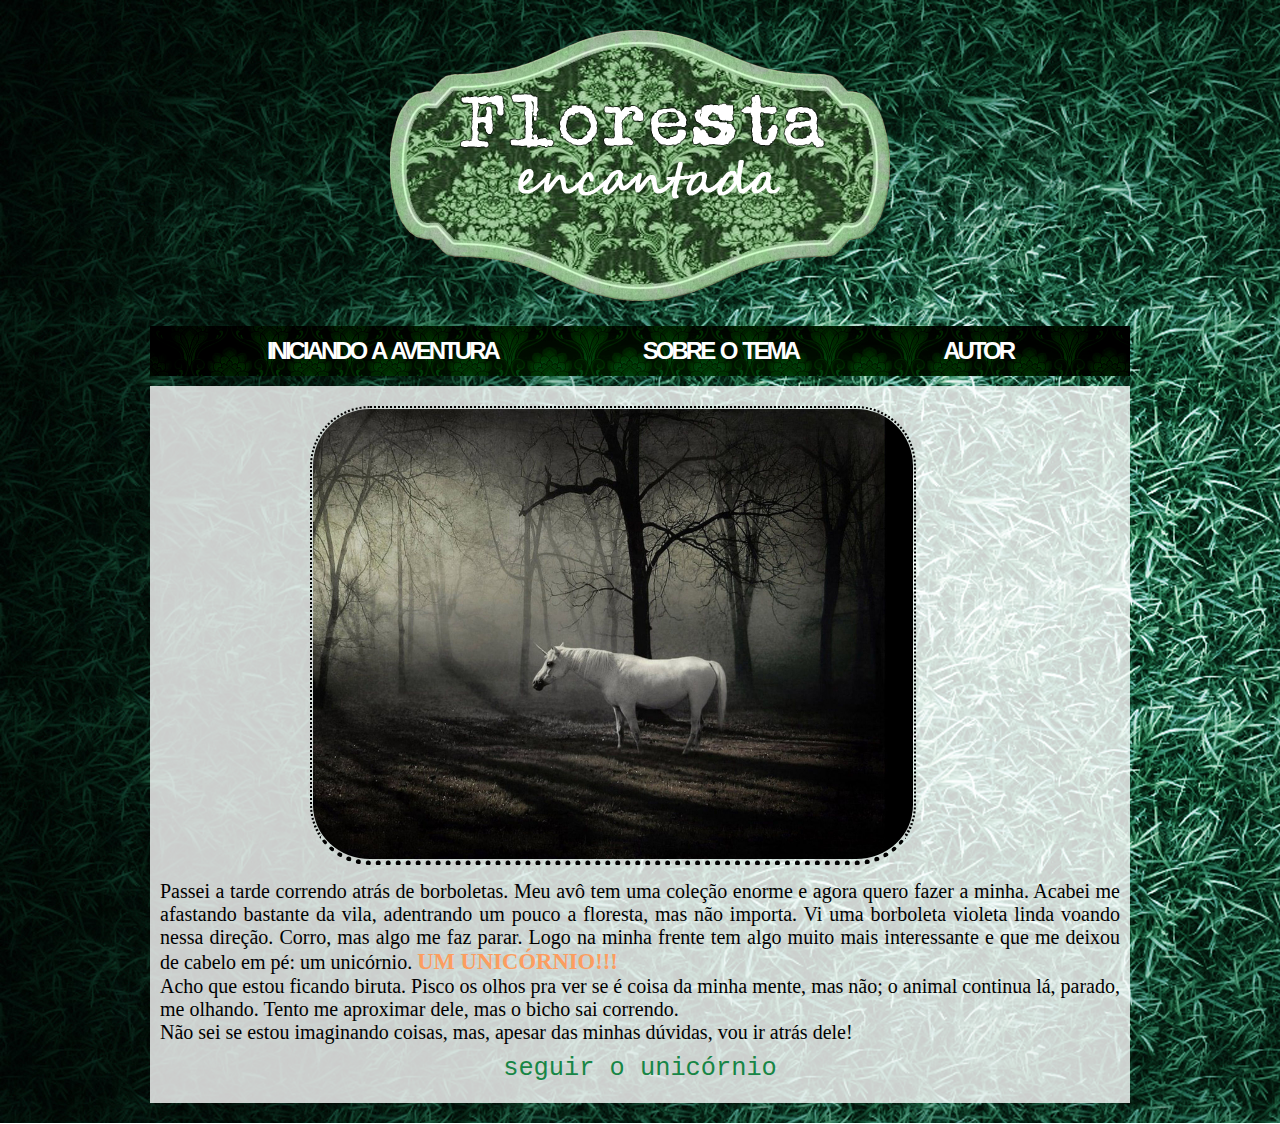
<file: index.html>
﻿<!DOCTYPE html>
<html>
    <head>
        <title> Floresta encantada</title>
        <meta charset="UTF-8" />
            <link  rel="stylesheet" type="text/css" href="style.css"  media="screen"  />
            <link type="image/png" rel=" shortcut icon" href="favicon.png"/>
    </head>
    <body>
        <div id="site">
            <div id="header">
                        <img src="header.png" />
            </div>
            <div id="menu">
                <ul id="domenu">
                    <li> <a href="index.html"> Iniciando a aventura </a> </li>
                    <li> <a href="sobre.html"> Sobre o tema </a> </li>
                    <li> <a href="autor.html"> Autor </a> </li>
                </ul>
            </div>
            <div id="conteudo">
                <img id="postagem" src="img_unicornio.jpg" />
                <p>Passei a tarde correndo atrás de borboletas. Meu avô tem uma coleção enorme e agora quero fazer a minha. Acabei me afastando bastante da vila, adentrando um pouco a floresta, mas não importa. Vi uma borboleta violeta linda voando nessa direção. Corro, mas algo me faz parar. Logo na minha frente tem algo muito mais interessante e que me deixou de cabelo em pé: um unicórnio. <b>UM UNICÓRNIO!!!</b> </p>
                <p>Acho que estou ficando biruta. Pisco os olhos pra ver se é coisa da minha mente, mas não; o animal continua lá, parado, me olhando. Tento me aproximar dele, mas o bicho sai correndo.</p>
                <p>Não sei se estou imaginando coisas, mas, apesar das minhas dúvidas, vou ir atrás dele!</p>
                <p class="comandos"> <a href="parte1.html"> Seguir o unicórnio</a></p>
            </div>
        </div>
    </body>
</html>
</file>
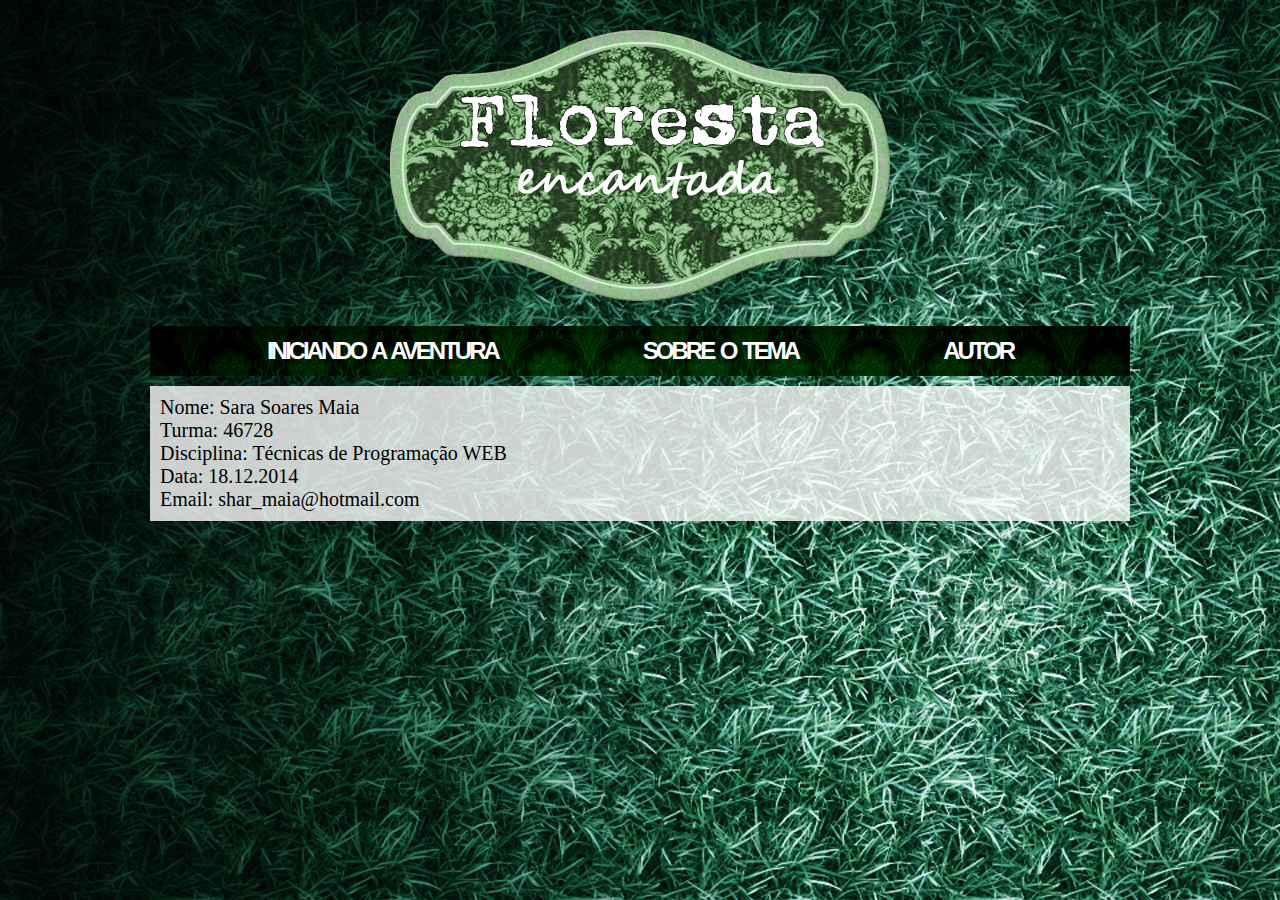
<file: autor.html>
﻿<!DOCTYPE html>
<html>
    <head>
        <title> Floresta encantada</title>
        <meta charset="UTF-8" />
            <link type="text/css" rel="stylesheet" href="style.css"/>
            <link type="image/png" rel=" shortcut icon" href="favicon.png"/>
    </head>
    <body>
        <div id="site">
            <div id="header">
                        <img src="header.png" />
            </div>
            <div id="menu">
                <ul id="domenu">
                    <li> <a href="index.html"> Iniciando a aventura </a> </li>
                    <li> <a href="sobre.html"> Sobre o tema </a> </li>
                    <li> <a href="autor.html"> Autor </a> </li>
                </ul>
            </div>
            <div id="conteudo">
                <p>Nome: Sara Soares Maia</p>
                <p>Turma: 46728</p>
                <p>Disciplina: Técnicas de Programação WEB</p>
                <p>Data: 18.12.2014 </p>
                <p>Email: shar_maia@hotmail.com </p>
            </div>
        </div>
    </body>
</html>
</file>
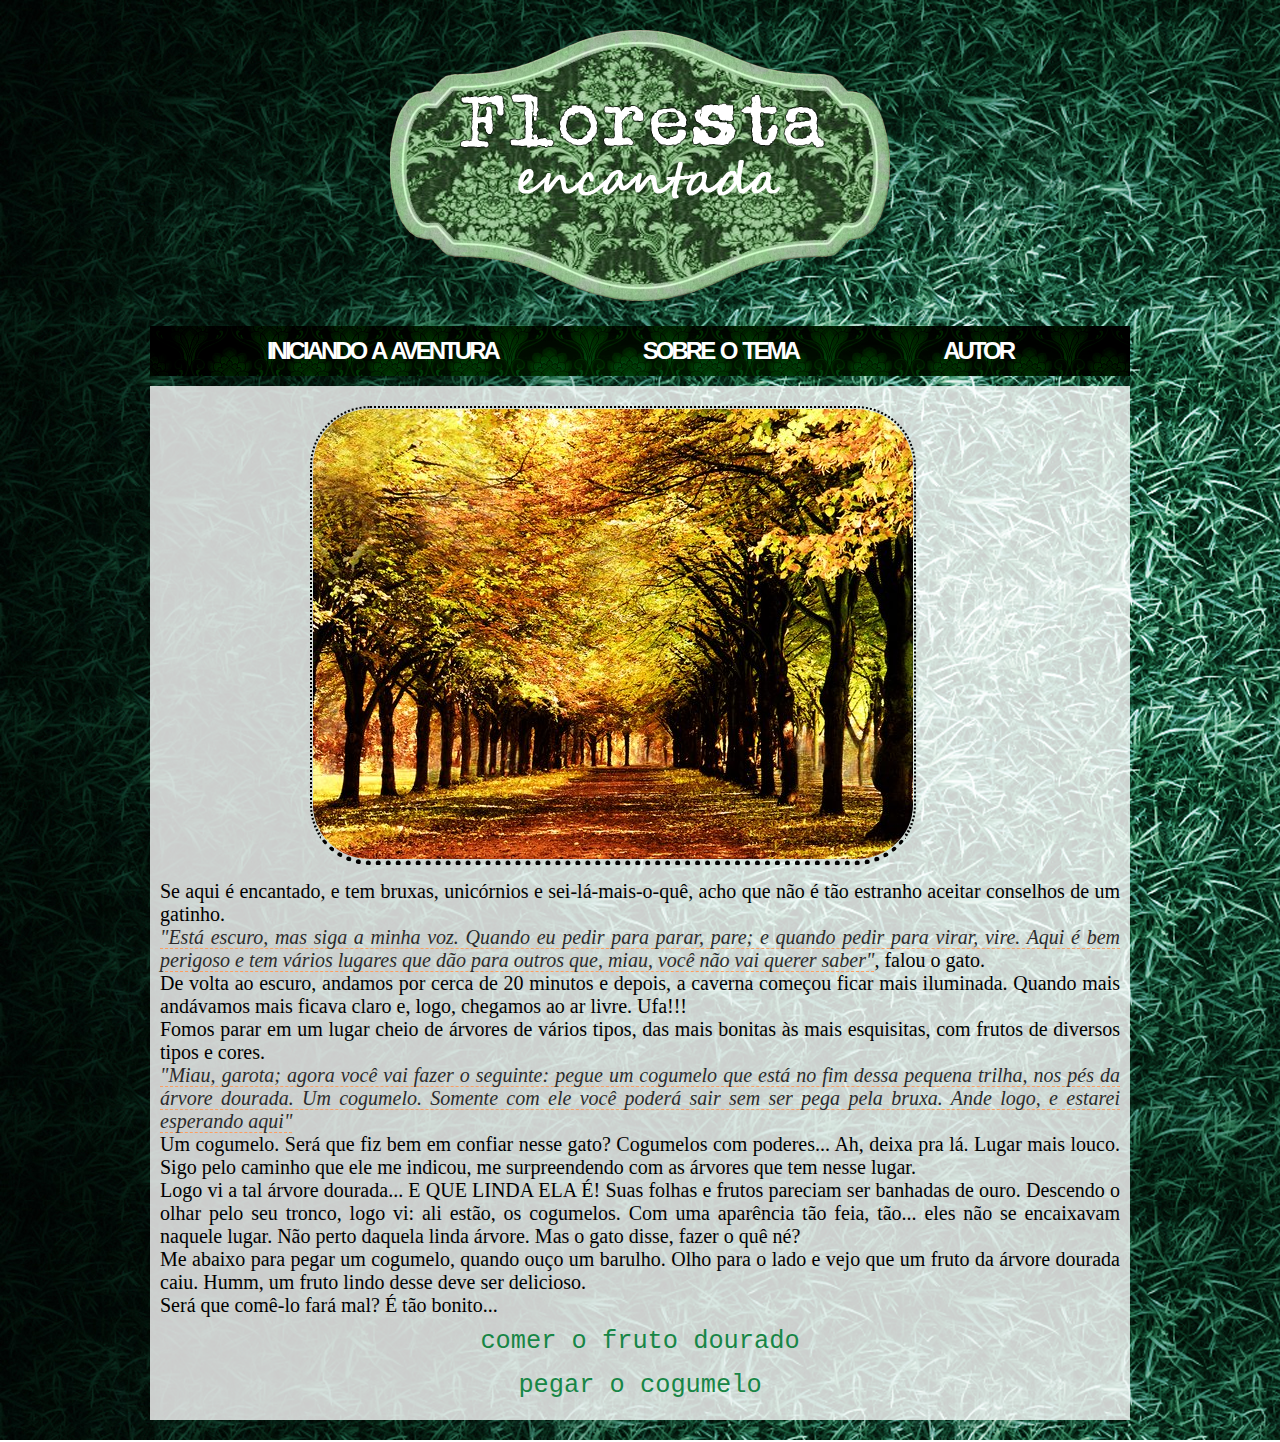
<file: caverna1.html>
﻿<!DOCTYPE html>
<html>
    <head>
        <title> Floresta encantada</title>
        <meta charset="UTF-8" />
            <link type="text/css" rel="stylesheet" href="style.css"/>
            <link type="image/png" rel=" shortcut icon" href="favicon.png"/>
    </head>
    <body>
        <div id="site">
            <div id="header">
                        <img src="header.png" />
            </div>
            <div id="menu">
                <ul id="domenu">
                    <li> <a href="index.html"> Iniciando a aventura </a> </li>
                    <li> <a href="sobre.html"> Sobre o tema </a> </li>
                    <li> <a href="autor.html"> Autor </a> </li>
                </ul>
            </div>
            <div id="conteudo">
                <img id="postagem" src="img_pomar.jpg" />
                <p>Se aqui é encantado, e tem bruxas, unicórnios e sei-lá-mais-o-quê, acho que não é tão estranho aceitar conselhos de um gatinho. </p>
                <p><i>"Está escuro, mas siga a minha voz. Quando eu pedir para parar, pare; e quando pedir para virar, vire. Aqui é bem perigoso e tem vários lugares que dão para outros que, miau, você não vai querer saber"</i>, falou o gato. </p>
                <p>De volta ao escuro, andamos por cerca de 20 minutos e depois, a caverna começou ficar mais iluminada. Quando mais andávamos mais ficava claro e, logo, chegamos ao ar livre. Ufa!!! </p>
                <p> Fomos parar em um lugar cheio de árvores de vários tipos, das mais bonitas às mais esquisitas, com frutos de diversos tipos e cores. </p>
                <p> <i>"Miau, garota; agora você vai fazer o seguinte: pegue um cogumelo que está no fim dessa pequena trilha, nos pés da árvore dourada. Um cogumelo. Somente com ele você poderá sair sem ser pega pela bruxa. Ande logo, e estarei esperando aqui"</i></p>
                <p> Um cogumelo. Será que fiz bem em confiar nesse gato? Cogumelos com poderes... Ah, deixa pra lá. Lugar mais louco. Sigo pelo caminho que ele me indicou, me surpreendendo com as árvores que tem nesse lugar.</p>
                <p> Logo vi a tal árvore dourada... E QUE LINDA ELA É! Suas folhas e frutos pareciam ser banhadas de ouro. Descendo o olhar pelo seu tronco, logo vi: ali estão, os cogumelos. Com uma aparência tão feia, tão... eles não se encaixavam naquele lugar. Não perto daquela linda árvore. Mas o gato disse, fazer o quê né? </p>
                <p> Me abaixo para pegar um cogumelo, quando ouço um barulho. Olho para o lado e vejo que um fruto da árvore dourada caiu. Humm, um fruto lindo desse deve ser delicioso. </p>
                <p> Será que comê-lo fará mal? É tão bonito... </p>
                <p class="comandos"> <a href="caverna4.html"> Comer o fruto dourado</a></p>
                <p class="comandos"> <a href="caverna5.html"> Pegar o cogumelo</a></p>
            </div>
        </div>
    </body>
</html>
</file>
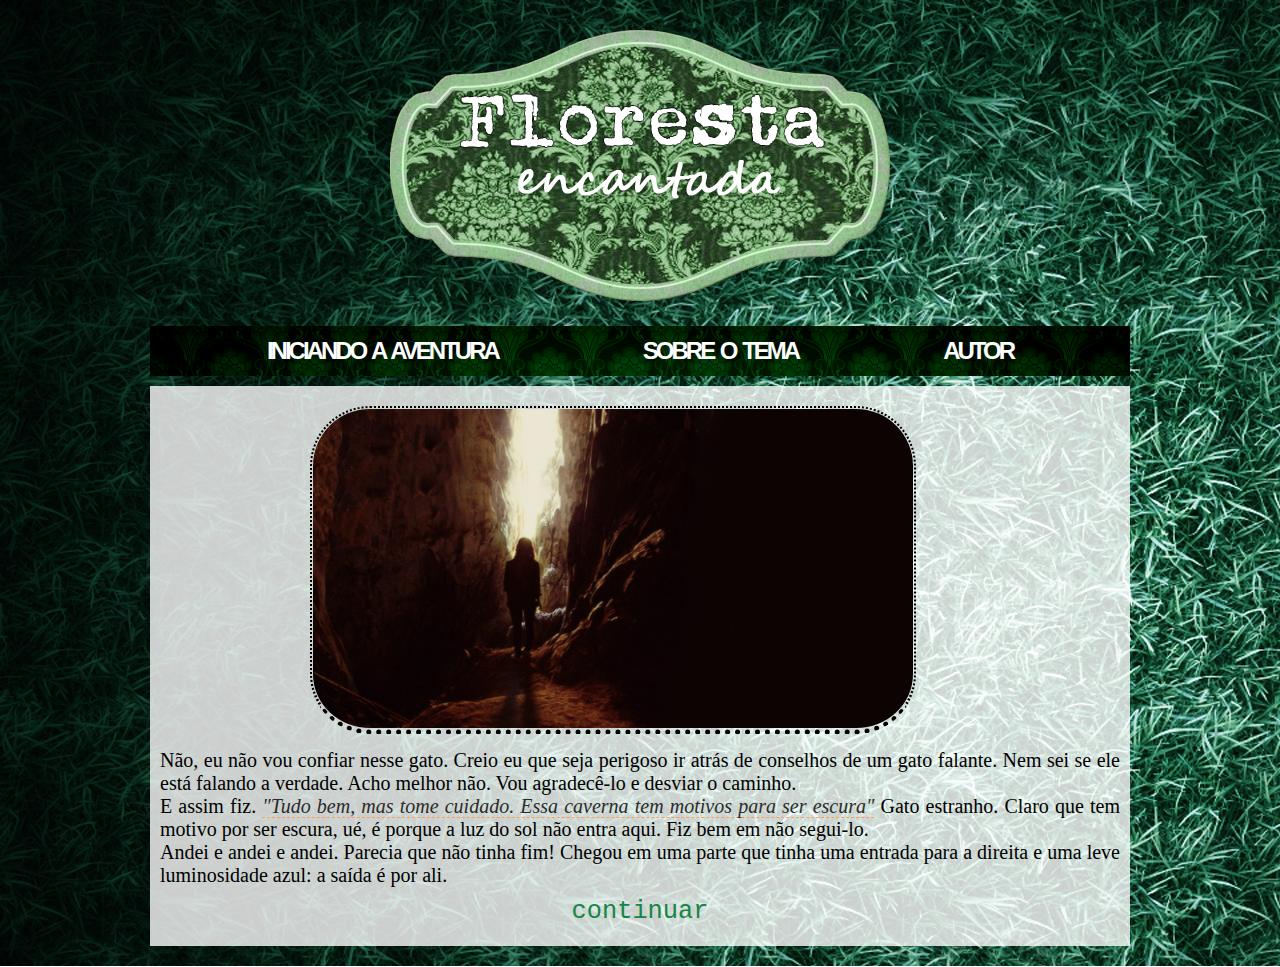
<file: caverna2.html>
﻿<!DOCTYPE html>
<html>
    <head>
        <title> Floresta encantada</title>
        <meta charset="UTF-8" />
            <link type="text/css" rel="stylesheet" href="style.css"/>
            <link type="image/png" rel=" shortcut icon" href="favicon.png"/>
    </head>
    <body>
        <div id="site">
            <div id="header">
                        <img src="header.png" />
            </div>
            <div id="menu">
                <ul id="domenu">
                    <li> <a href="index.html"> Iniciando a aventura </a> </li>
                    <li> <a href="sobre.html"> Sobre o tema </a> </li>
                    <li> <a href="autor.html"> Autor </a> </li>
                </ul>
            </div>
            <div id="conteudo">
                <img id="postagem" src="img_caverna.jpg" />
                <p>Não, eu não vou confiar nesse gato. Creio eu que seja perigoso ir atrás de conselhos de um gato falante. Nem sei se ele está falando a verdade. Acho melhor não. Vou agradecê-lo e desviar o caminho. </p>
                <p> E assim fiz. <i>"Tudo bem, mas tome cuidado. Essa caverna tem motivos para ser escura"</i> Gato estranho. Claro que tem motivo por ser escura, ué, é porque a luz do sol não entra aqui. Fiz bem em não segui-lo. </p>
                <p> Andei e andei e andei. Parecia que não tinha fim! Chegou em uma parte que tinha uma entrada para a direita e uma leve luminosidade azul: a saída é por ali. </p>
                <p class="comandos"> <a href="caverna3.html"> Continuar</a></p>
            </div>
        </div>
    </body>
</html>
</file>
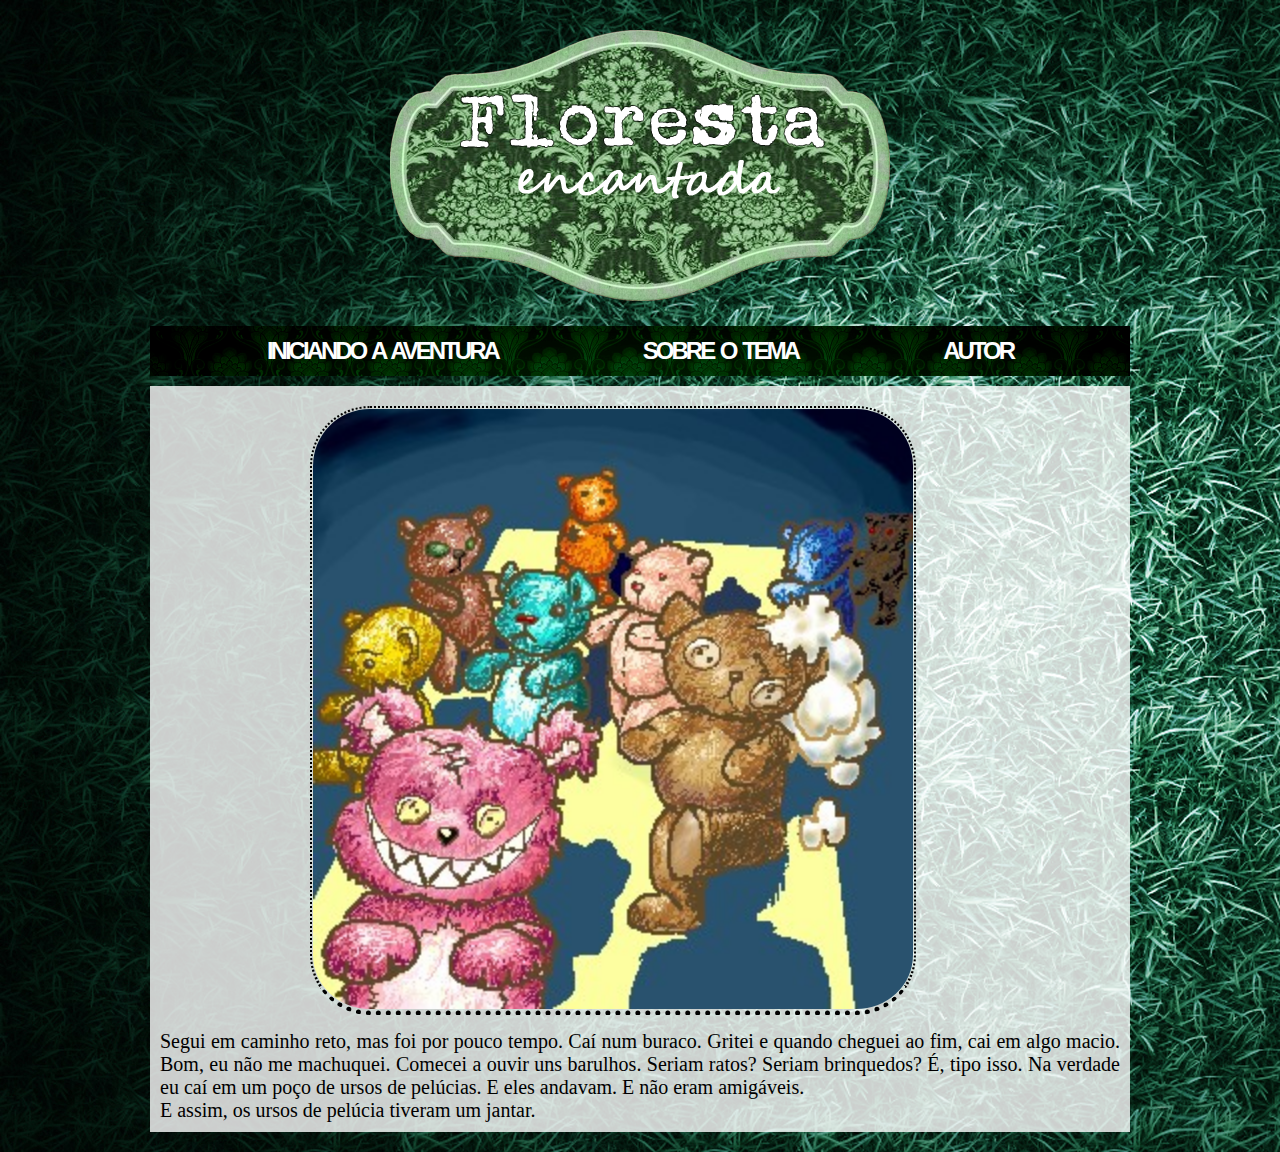
<file: caverna3.html>
﻿<!DOCTYPE html>
<html>
    <head>
        <title> Floresta encantada</title>
        <meta charset="UTF-8" />
            <link type="text/css" rel="stylesheet" href="style.css"/>
            <link type="image/png" rel=" shortcut icon" href="favicon.png"/>
    </head>
    <body>
        <div id="site">
            <div id="header">
                        <img src="header.png" />
            </div>
            <div id="menu">
                <ul id="domenu">
                    <li> <a href="index.html"> Iniciando a aventura </a> </li>
                    <li> <a href="sobre.html"> Sobre o tema </a> </li>
                    <li> <a href="autor.html"> Autor </a> </li>
                </ul>
            </div>
            <div id="conteudo">
                <img id="postagem" src="imgzumbis.jpg" />
                <p>Segui em caminho reto, mas foi por pouco tempo. Caí num buraco. Gritei e quando cheguei ao fim, cai em algo macio. Bom, eu não me machuquei. Comecei a ouvir uns barulhos. Seriam ratos? Seriam brinquedos? É, tipo isso. Na verdade eu caí em um poço de ursos de pelúcias. E eles andavam. E não eram amigáveis.</p>
                <p>E assim, os ursos de pelúcia tiveram um jantar. </p>
            </div>
        </div>
    </body>
</html>
</file>
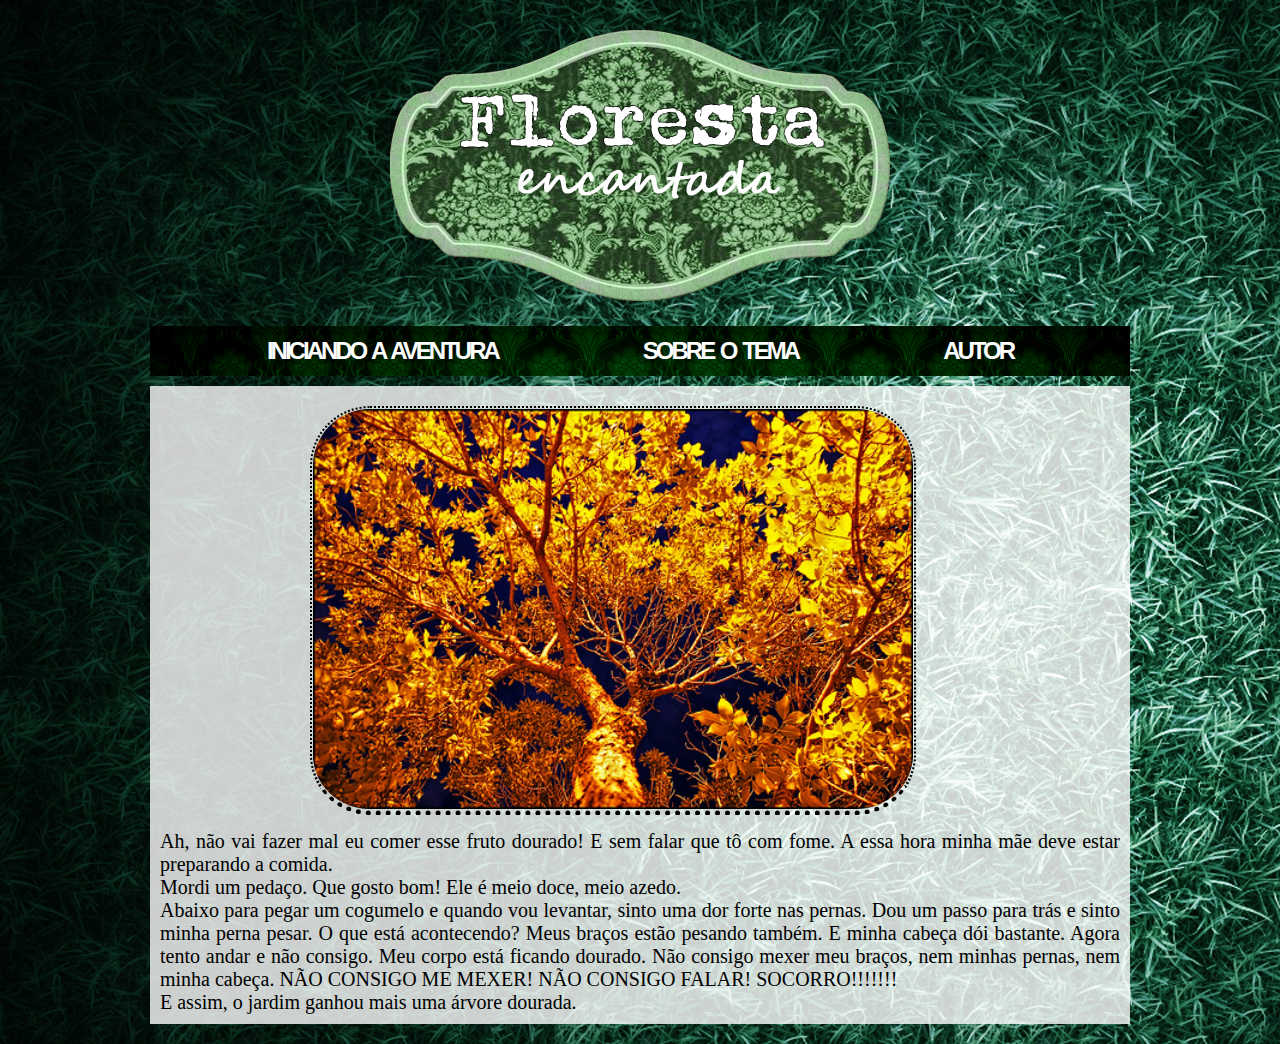
<file: caverna4.html>
﻿<!DOCTYPE html>
<html>
    <head>
        <title> Floresta encantada</title>
        <meta charset="UTF-8" />
            <link type="text/css" rel="stylesheet" href="style.css"/>
            <link type="image/png" rel=" shortcut icon" href="favicon.png"/>
    </head>
    <body>
        <div id="site">
            <div id="header">
                        <img src="header.png" />
            </div>
            <div id="menu">
                <ul id="domenu">
                    <li> <a href="index.html"> Iniciando a aventura </a> </li>
                    <li> <a href="sobre.html"> Sobre o tema </a> </li>
                    <li> <a href="autor.html"> Autor </a> </li>
                </ul>
            </div>
            <div id="conteudo">
                <img id="postagem" src="img_ouro.jpg" />
                <p> Ah, não vai fazer mal eu comer esse fruto dourado! E sem falar que tô com fome. A essa hora minha mãe deve estar preparando a comida.  </p>
                <p> Mordi um pedaço. Que gosto bom! Ele é meio doce, meio azedo. </p>
                <p> Abaixo para pegar um cogumelo e quando vou levantar, sinto uma dor forte nas pernas. Dou um passo para trás e sinto minha perna pesar. O que está acontecendo? Meus braços estão pesando também. E minha cabeça dói bastante. Agora tento andar e não consigo. Meu corpo está ficando dourado. Não consigo mexer meu braços, nem minhas pernas, nem minha cabeça. NÃO CONSIGO ME MEXER! NÃO CONSIGO FALAR! SOCORRO!!!!!!!</p>
                <p>E assim, o jardim ganhou mais uma árvore dourada. </p>
               
            </div>
        </div>
    </body>
</html>
</file>
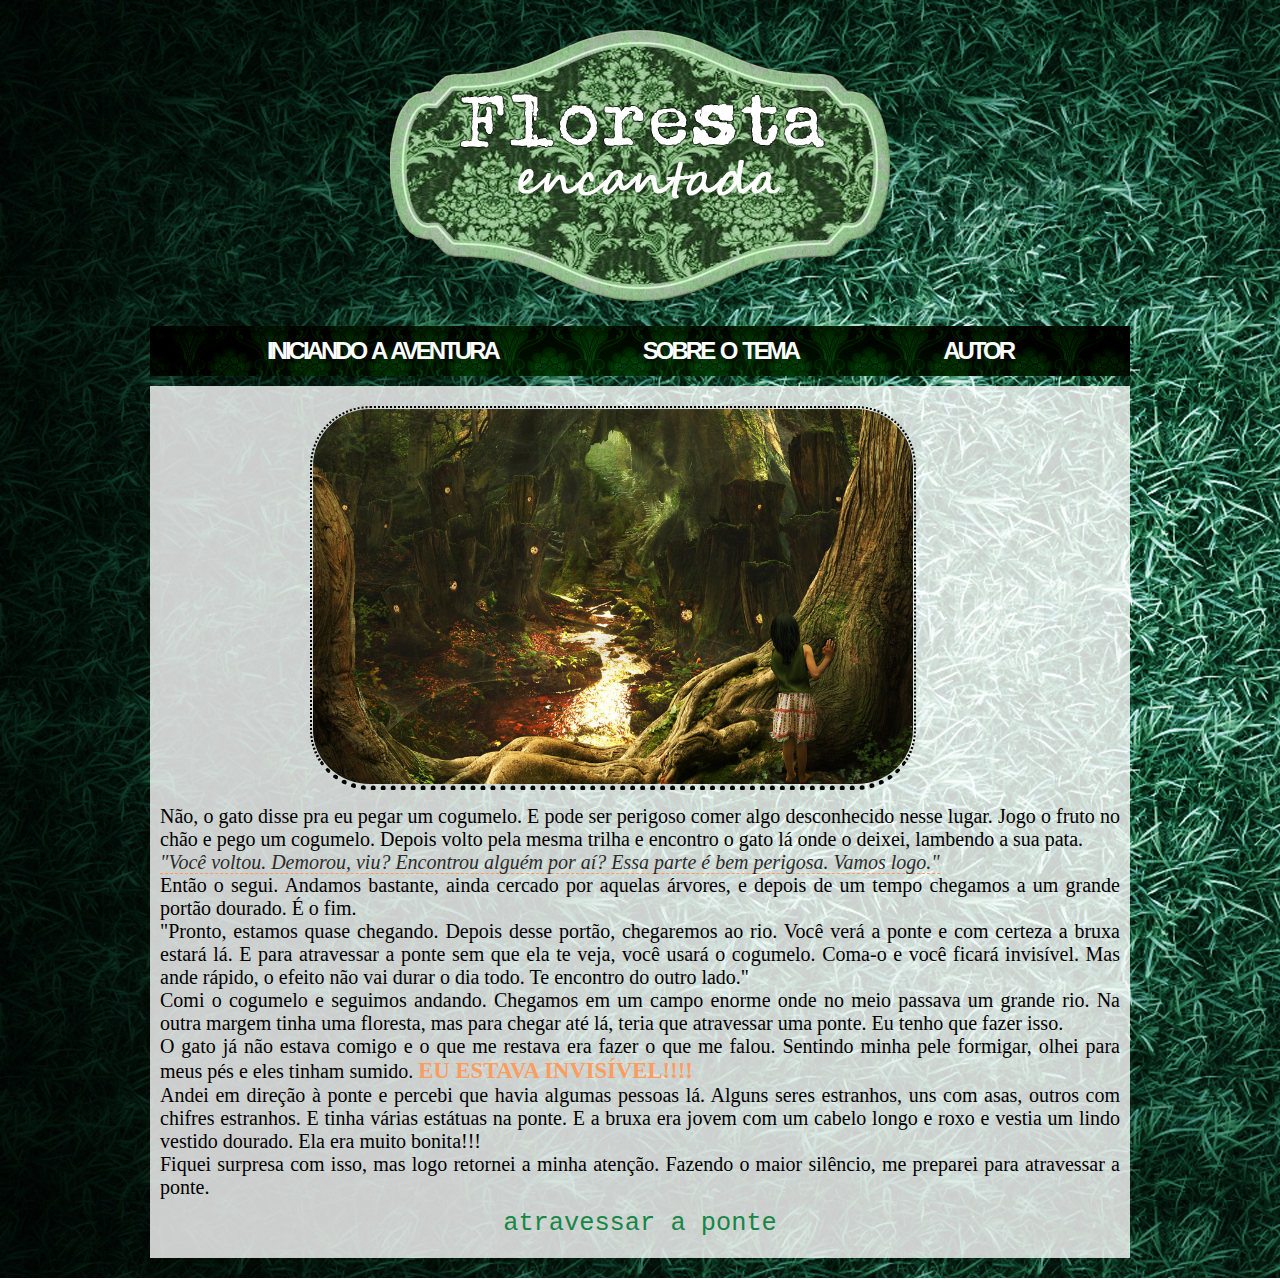
<file: caverna5.html>
﻿<!DOCTYPE html>
<html>
    <head>
        <title> Floresta encantada</title>
        <meta charset="UTF-8" />
            <link type="text/css" rel="stylesheet" href="style.css"/>
            <link type="image/png" rel=" shortcut icon" href="favicon.png"/>
    </head>
    <body>
        <div id="site">
            <div id="header">
                        <img src="header.png" />
            </div>
            <div id="menu">
                <ul id="domenu">
                    <li> <a href="index.html"> Iniciando a aventura </a> </li>
                    <li> <a href="sobre.html"> Sobre o tema </a> </li>
                    <li> <a href="autor.html"> Autor </a> </li>
                </ul>
            </div>
            <div id="conteudo">
                <img id="postagem" src="img_invisivel.jpg" />
                <p> Não, o gato disse pra eu pegar um cogumelo. E pode ser perigoso comer algo desconhecido nesse lugar. Jogo o fruto no chão e pego um cogumelo. Depois volto pela mesma trilha e encontro o gato lá onde o deixei, lambendo a sua pata.</p>
                <p> <i>"Você voltou. Demorou, viu? Encontrou alguém por aí? Essa parte é bem perigosa. Vamos logo." </i></p>
                <p> Então o segui. Andamos bastante, ainda cercado por aquelas árvores, e depois de um tempo chegamos a um grande portão dourado. É o fim. </p>
                <p> "Pronto, estamos quase chegando. Depois desse portão, chegaremos ao rio. Você verá a ponte e com certeza a bruxa estará lá. E para atravessar a ponte sem que ela te veja, você usará o cogumelo. Coma-o e você ficará invisível. Mas ande rápido, o efeito não vai durar o dia todo. Te encontro do outro lado." </i></p>
                <p> Comi o cogumelo e seguimos andando. Chegamos em um campo enorme onde no meio passava um grande rio. Na outra margem tinha uma floresta, mas para chegar até lá, teria que atravessar uma ponte. Eu tenho que fazer isso. </p>
                <p> O gato já não estava comigo e o que me restava era fazer o que me falou. Sentindo minha pele formigar, olhei para meus pés e eles tinham sumido. <b>EU ESTAVA INVISÍVEL!!!!</b> </p>
                <p> Andei em direção à ponte e percebi que havia algumas pessoas lá. Alguns seres estranhos, uns com asas, outros com chifres estranhos. E tinha várias estátuas na ponte. E a bruxa era jovem com um cabelo longo e roxo e vestia um lindo vestido dourado. Ela era muito bonita!!! </p> 
                <p> Fiquei surpresa com isso, mas logo retornei a minha atenção. Fazendo o maior silêncio, me preparei para atravessar a ponte.</p>
                <p class="comandos"> <a href="finalfeliz1.html"> Atravessar a ponte</a></p>
            </div>
        </div>
    </body>
</html>
</file>
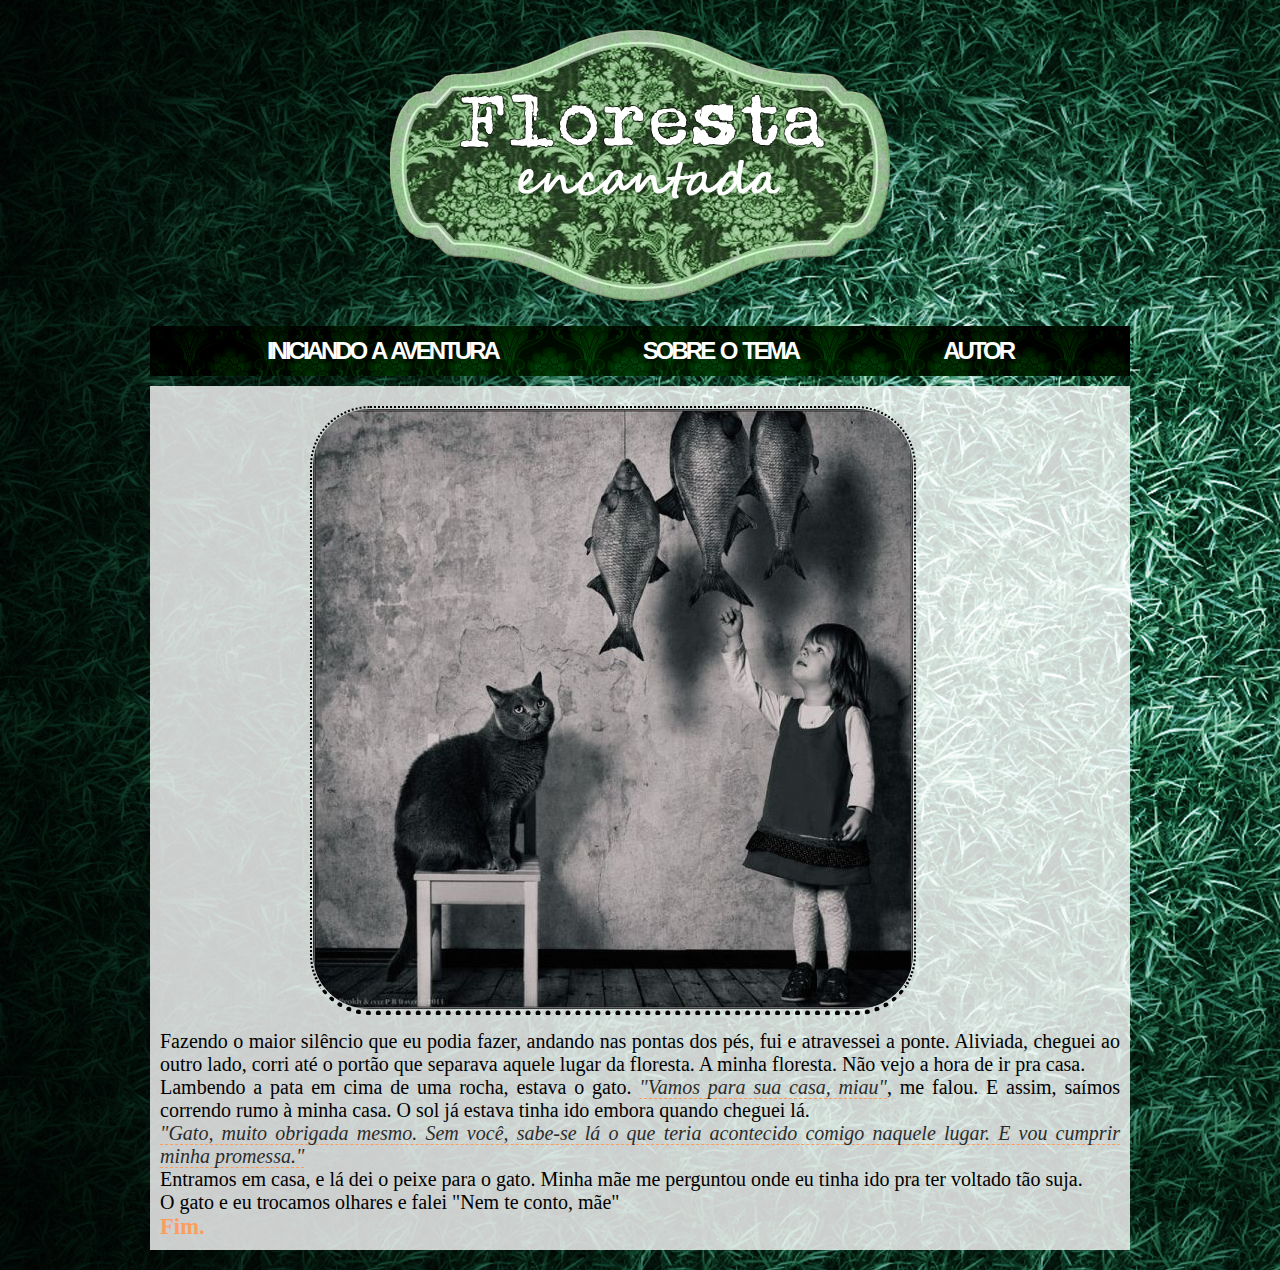
<file: finalfeliz1.html>
﻿<!DOCTYPE html>
<html>
    <head>
        <title> Floresta encantada</title>
        <meta charset="UTF-8" />
            <link type="text/css" rel="stylesheet" href="style.css"/>
            <link type="image/png" rel=" shortcut icon" href="favicon.png"/>
    </head>
    <body>
        <div id="site">
            <div id="header">
                        <img src="header.png" />
            </div>
            <div id="menu">
                <ul id="domenu">
                    <li> <a href="index.html"> Iniciando a aventura </a> </li>
                    <li> <a href="sobre.html"> Sobre o tema </a> </li>
                    <li> <a href="autor.html"> Autor </a> </li>
                </ul>
            </div>
            <div id="conteudo">
                <img id="postagem" src="img_peixe.jpg" />
                <p> Fazendo o maior silêncio que eu podia fazer, andando nas pontas dos pés, fui e atravessei a ponte. Aliviada, cheguei ao outro lado, corri até o portão que separava aquele lugar da floresta. A minha floresta. Não vejo a hora de ir pra casa.</p>
                <p> Lambendo a pata em cima de uma rocha, estava o gato. <i>"Vamos para sua casa, miau"</i>, me falou. E assim, saímos correndo rumo à minha casa. O sol já estava tinha ido embora quando cheguei lá.</p>
                <p> <i>"Gato, muito obrigada mesmo. Sem você, sabe-se lá o que teria acontecido comigo naquele lugar. E vou cumprir minha promessa."</i> </p>
                <p> Entramos em casa, e lá dei o peixe para o gato. Minha mãe me perguntou onde eu tinha ido pra ter voltado tão suja. </p>
                <p> O gato e eu trocamos olhares e falei "Nem te conto, mãe" </p>
                
                <p> <b>Fim. </b></p>

            </div>
        </div>
    </body>
</html>
</file>
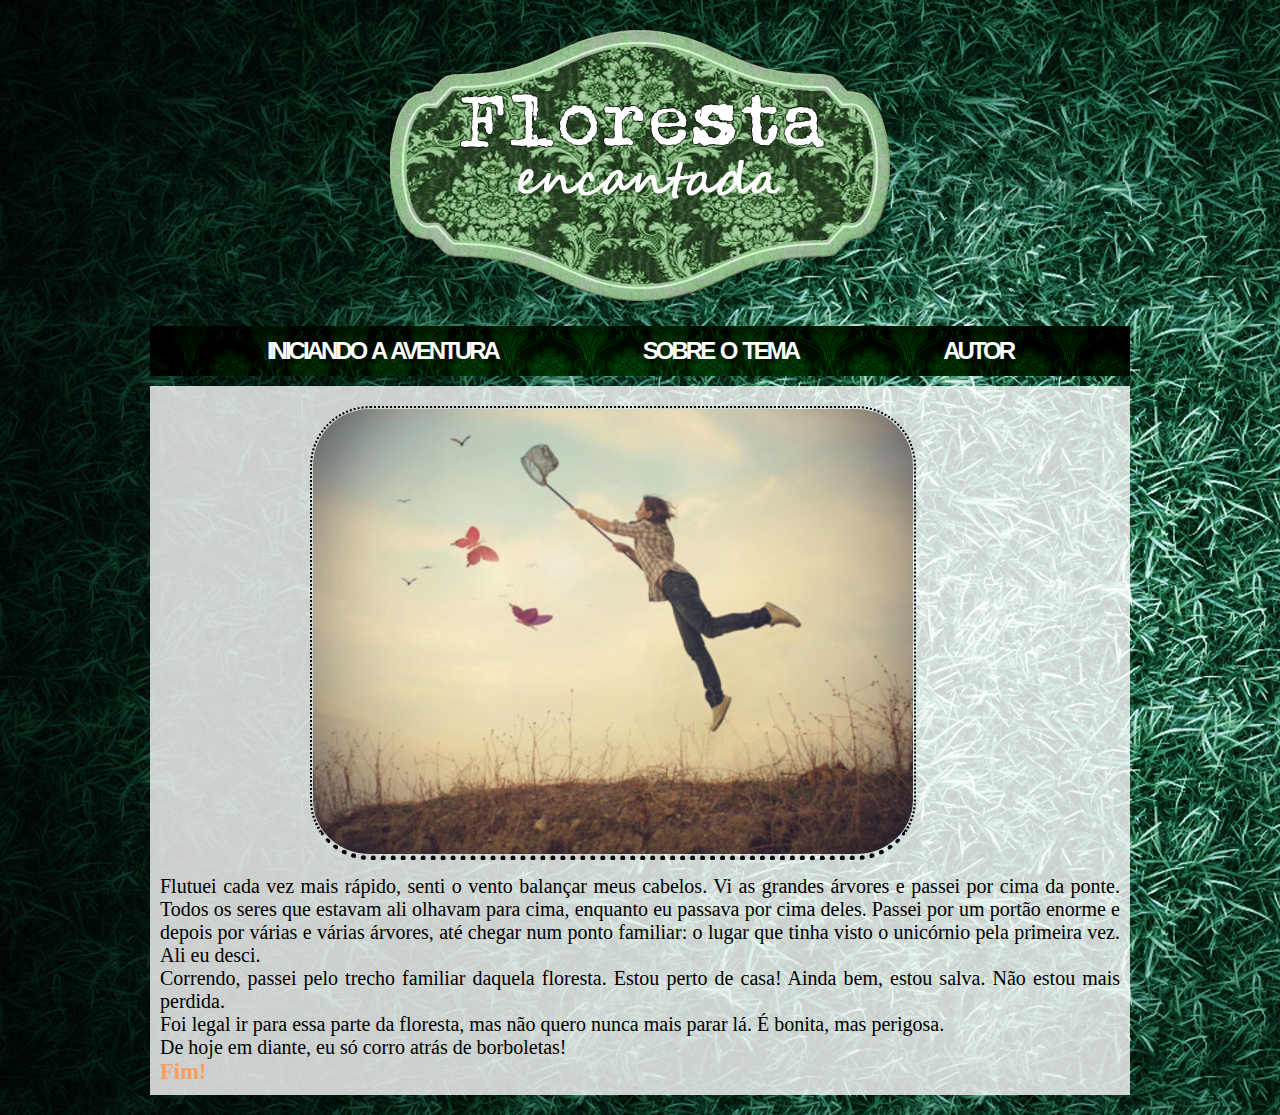
<file: finalfeliz2.html>
﻿<!DOCTYPE html>
<html>
    <head>
        <title> Floresta encantada</title>
        <meta charset="UTF-8" />
            <link type="text/css" rel="stylesheet" href="style.css"/>
            <link type="image/png" rel=" shortcut icon" href="favicon.png"/>
    </head>
    <body>
        <div id="site">
            <div id="header">
                        <img src="header.png" />
            </div>
            <div id="menu">
                <ul id="domenu">
                    <li> <a href="index.html"> Iniciando a aventura </a> </li>
                    <li> <a href="sobre.html"> Sobre o tema </a> </li>
                    <li> <a href="autor.html"> Autor </a> </li>
                </ul>
            </div>
            <div id="conteudo">
                <img id="postagem" src="img_final2.jpg" />
                <p> Flutuei cada vez mais rápido, senti o vento balançar meus cabelos. Vi as grandes árvores e passei por cima da ponte. Todos os seres que estavam ali olhavam para cima, enquanto eu passava por cima deles. Passei por um portão enorme e depois por várias e várias árvores, até chegar num ponto familiar: o lugar que tinha visto o unicórnio pela primeira vez. Ali eu desci. </p>
                <p> Correndo, passei pelo trecho familiar daquela floresta. Estou perto de casa! Ainda bem, estou salva. Não estou mais perdida. </p>
                <p> Foi legal ir para essa parte da floresta, mas não quero nunca mais parar lá. É bonita, mas perigosa. </p>
                <p> De hoje em diante, eu só corro atrás de borboletas! </p>
                <p><b> Fim! </b></p>
            </div>
        </div>
    </body>
</html>
</file>
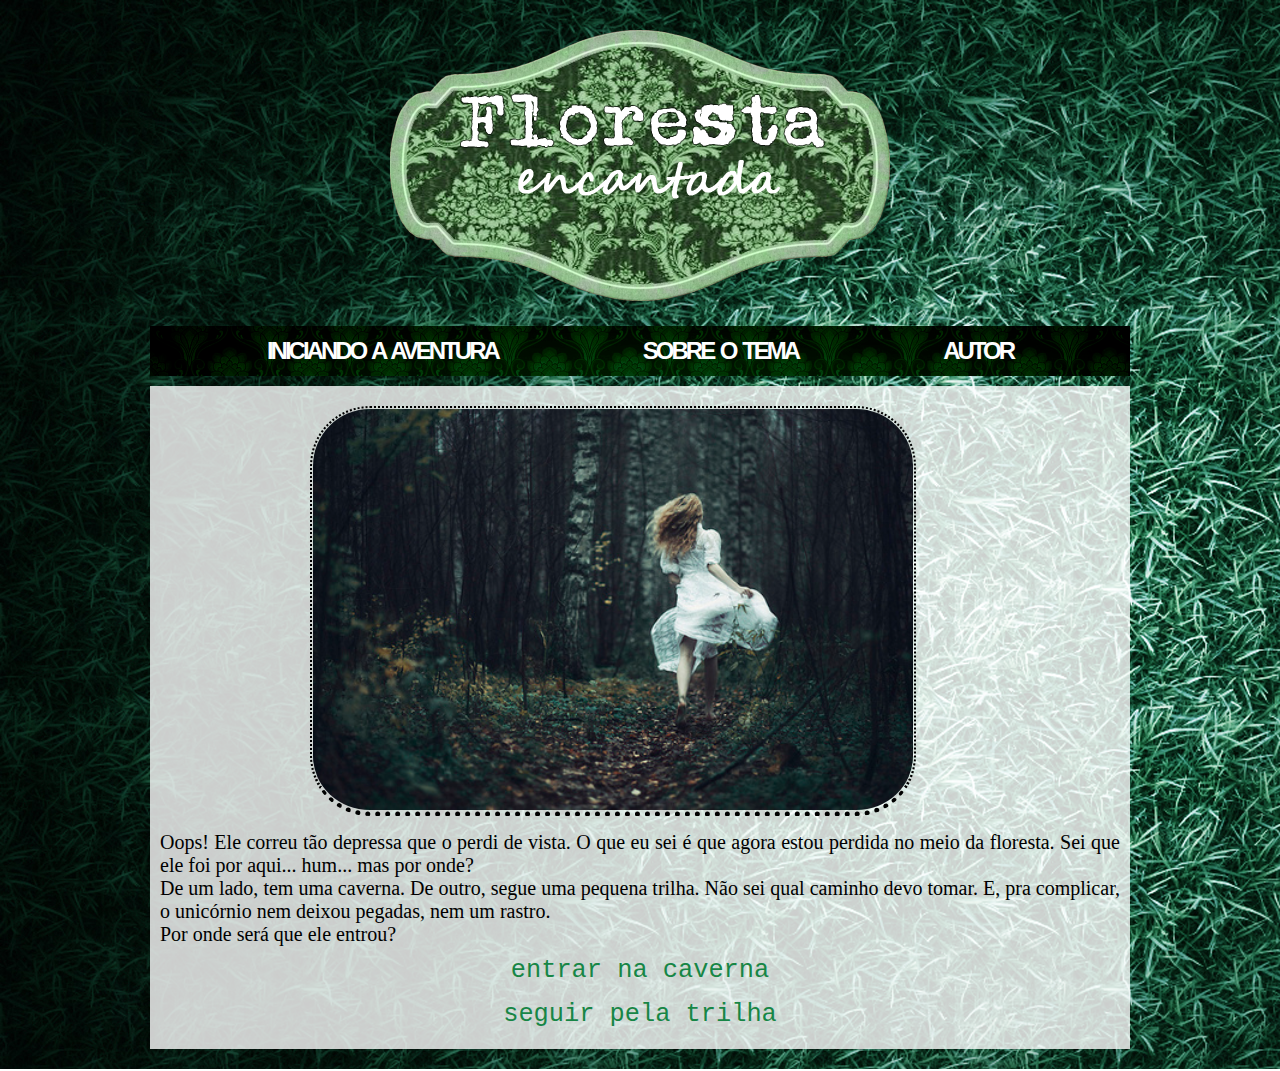
<file: parte1.html>
﻿<!DOCTYPE html>
<html>
    <head>
        <title> Floresta encantada</title>
        <meta charset="UTF-8" />
            <link type="text/css" rel="stylesheet" href="style.css" media="screen"/>
            <link type="image/png" rel=" shortcut icon" href="favicon.png"/>
    </head>
    <body>
        <div id="site">
            <div id="header">
                        <img src="header.png" />
            </div>
            <div id="menu">
                <ul id="domenu">
                    <li> <a href="index.html"> Iniciando a aventura </a> </li>
                    <li> <a href="sobre.html"> Sobre o tema </a> </li>
                    <li> <a href="autor.html"> Autor </a> </li>
                </ul>
            </div>
            <div id="conteudo">
                <img id="postagem" src="img_garota.jpg" />
                <p>Oops! Ele correu tão depressa que o perdi de vista. O que eu sei é que agora estou perdida no meio da floresta. Sei que ele foi por aqui... hum... mas por onde? </p>
                <p>De um lado, tem uma caverna. De outro, segue uma pequena trilha. Não sei qual caminho devo tomar. E, pra complicar, o unicórnio nem deixou pegadas, nem um rastro.</p>
                <p>Por onde será que ele entrou?</p>
                
                <p class="comandos"> <a href="parte2.html"> Entrar na caverna</a></p>
                <p class="comandos"> <a href="parte3.html"> Seguir pela trilha</a></p>
            </div>
        </div>
    </body>
</html>
</file>
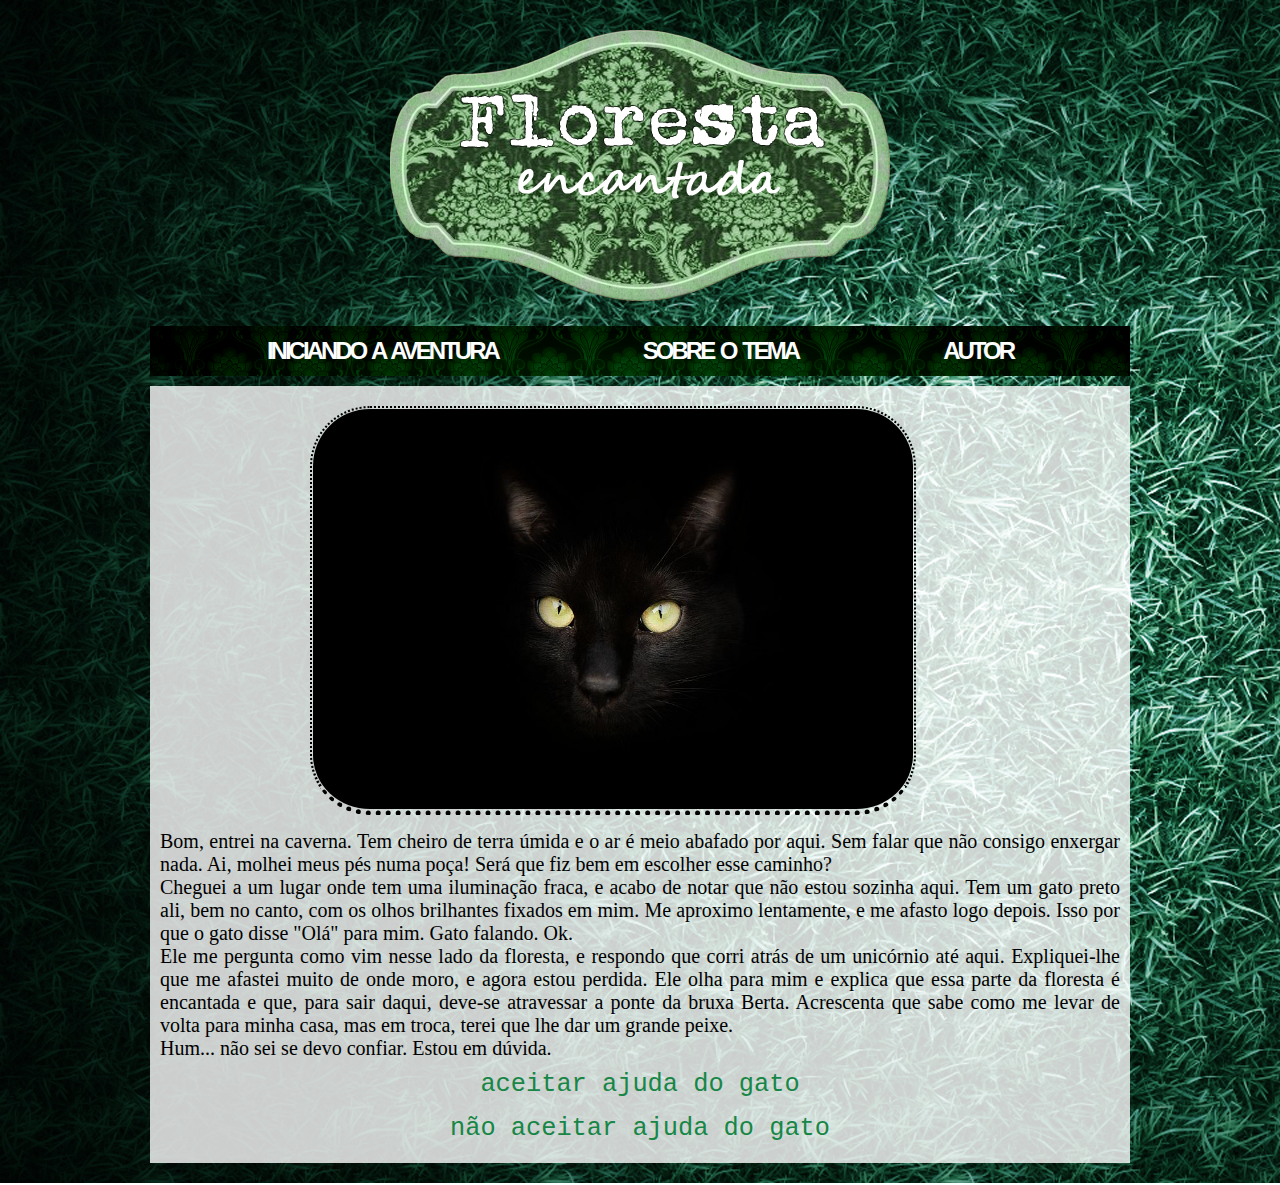
<file: parte2.html>
﻿<!DOCTYPE html>
<html>
    <head>
        <title> Floresta encantada</title>
        <meta charset="UTF-8" />
            <link type="text/css" rel="stylesheet" href="style.css"/>
            <link type="image/png" rel=" shortcut icon" href="favicon.png"/>
    </head>
    <body>
        <div id="site">
            <div id="header">
                        <img src="header.png" />
            </div>
            <div id="menu">
                <ul id="domenu">
                    <li> <a href="index.html"> Iniciando a aventura </a> </li>
                    <li> <a href="sobre.html"> Sobre o tema </a> </li>
                    <li> <a href="autor.html"> Autor </a> </li>
                </ul>
            </div>
            <div id="conteudo">
                <img id="postagem" src="img_gato.jpg" />
                <p> Bom, entrei na caverna. Tem cheiro de terra úmida e o ar é meio abafado por aqui. Sem falar que não consigo enxergar nada. Ai, molhei meus pés numa poça! Será que fiz bem em escolher esse caminho? </p>
                <p> Cheguei a um lugar onde tem uma iluminação fraca, e acabo de notar que não estou sozinha aqui. Tem um gato preto ali, bem no canto, com os olhos brilhantes fixados em mim. Me aproximo lentamente, e me afasto logo depois. Isso por que o gato disse "Olá" para mim. Gato falando. Ok. </p>
                <p> Ele me pergunta como vim nesse lado da floresta, e respondo que corri atrás de um unicórnio até aqui. Expliquei-lhe que me afastei muito de onde moro, e agora estou perdida. Ele olha para mim e explica que essa parte da floresta é encantada e que, para sair daqui, deve-se atravessar a ponte da bruxa Berta. Acrescenta que sabe como me levar de volta para minha casa, mas em troca, terei que lhe dar um grande peixe.  </p>
                <p>Hum... não sei se devo confiar. Estou em dúvida. 
                <p class="comandos"> <a href="caverna1.html"> Aceitar ajuda do gato</a></p>
                <p class="comandos"> <a href="caverna2.html"> Não aceitar ajuda do gato</a></p>
            </div>
        </div>
    </body>
</html>
</file>
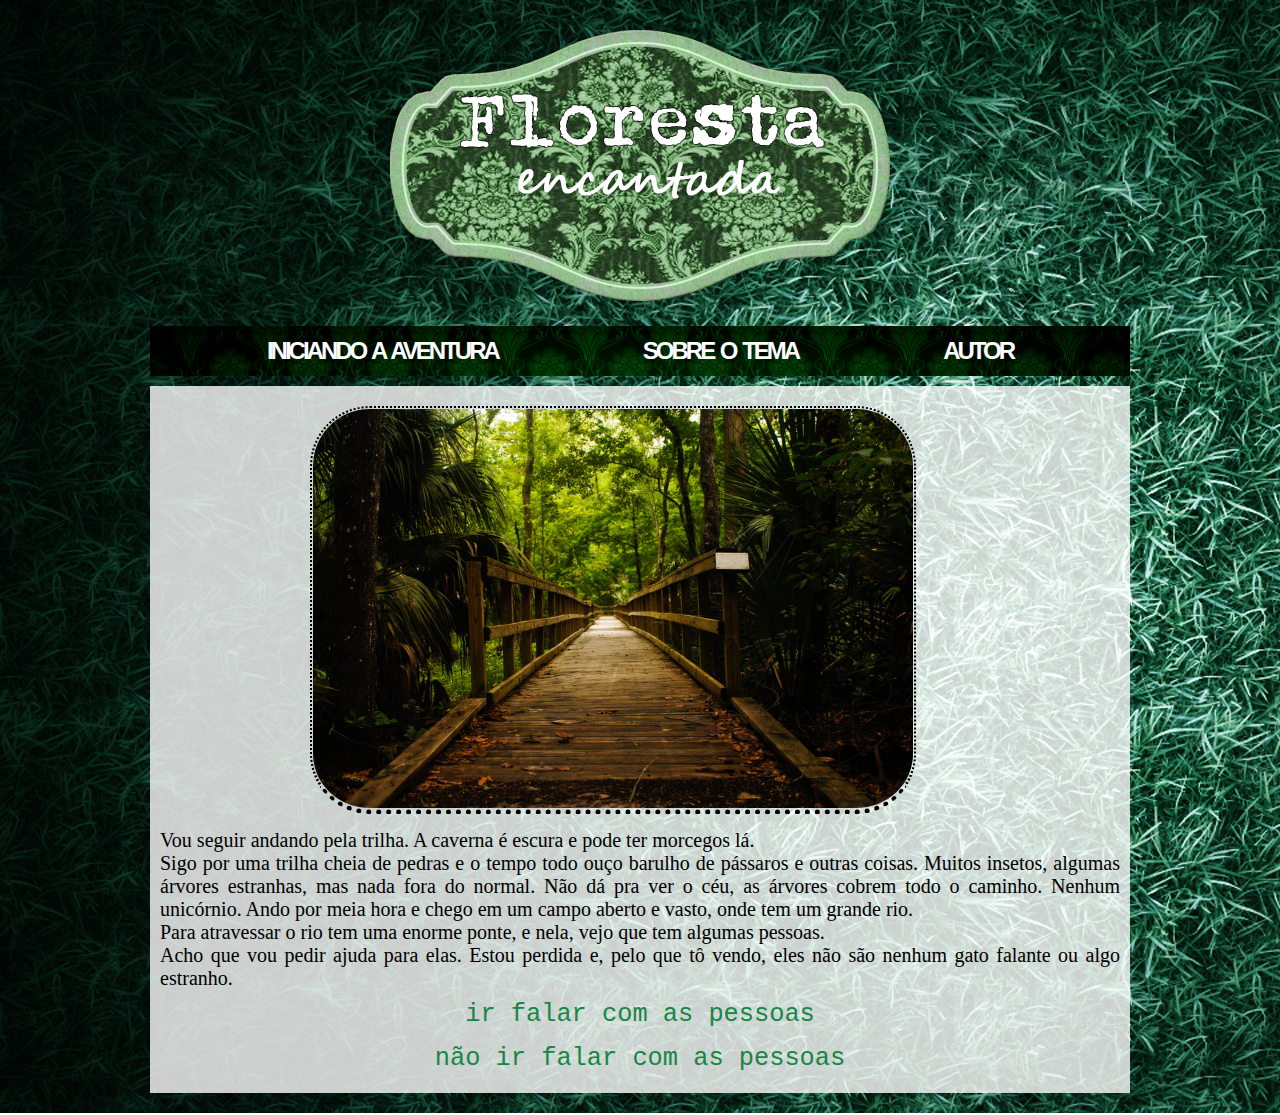
<file: parte3.html>
﻿<!DOCTYPE html>
<html>
    <head>
        <title> Floresta encantada</title>
        <meta charset="UTF-8" />
            <link type="text/css" rel="stylesheet" href="style.css"/>
            <link type="image/png" rel=" shortcut icon" href="favicon.png"/>
    </head>
    <body>
        <div id="site">
            <div id="header">
                        <img src="header.png" />
            </div>
            <div id="menu">
                <ul id="domenu">
                    <li> <a href="index.html"> Iniciando a aventura </a> </li>
                    <li> <a href="sobre.html"> Sobre o tema </a> </li>
                    <li> <a href="autor.html"> Autor </a> </li>
                </ul>
            </div>
            <div id="conteudo">
                <img id="postagem" src="img_ponte.jpg" />
                <p>Vou seguir andando pela trilha. A caverna é escura e pode ter morcegos lá.</p>
                <p>Sigo por uma trilha cheia de pedras e o tempo todo ouço barulho de pássaros e outras coisas. Muitos insetos, algumas árvores estranhas, mas nada fora do normal. Não dá pra ver o céu, as árvores cobrem todo o caminho. Nenhum unicórnio. Ando por meia hora e chego em um campo aberto e vasto, onde tem um grande rio.</p>
                <p>Para atravessar o rio tem uma enorme ponte, e nela, vejo que tem algumas pessoas. </p>
                <p>Acho que vou pedir ajuda para elas. Estou perdida e, pelo que tô vendo, eles não são nenhum gato falante ou algo estranho. </p>
                
                <p class="comandos"> <a href="trilha1.html"> Ir falar com as pessoas</a></p>
                <p class="comandos"><a href="trilha2.html"> Não ir falar com as pessoas </a></p>
            </div>
        </div>
    </body>
</html>
</file>
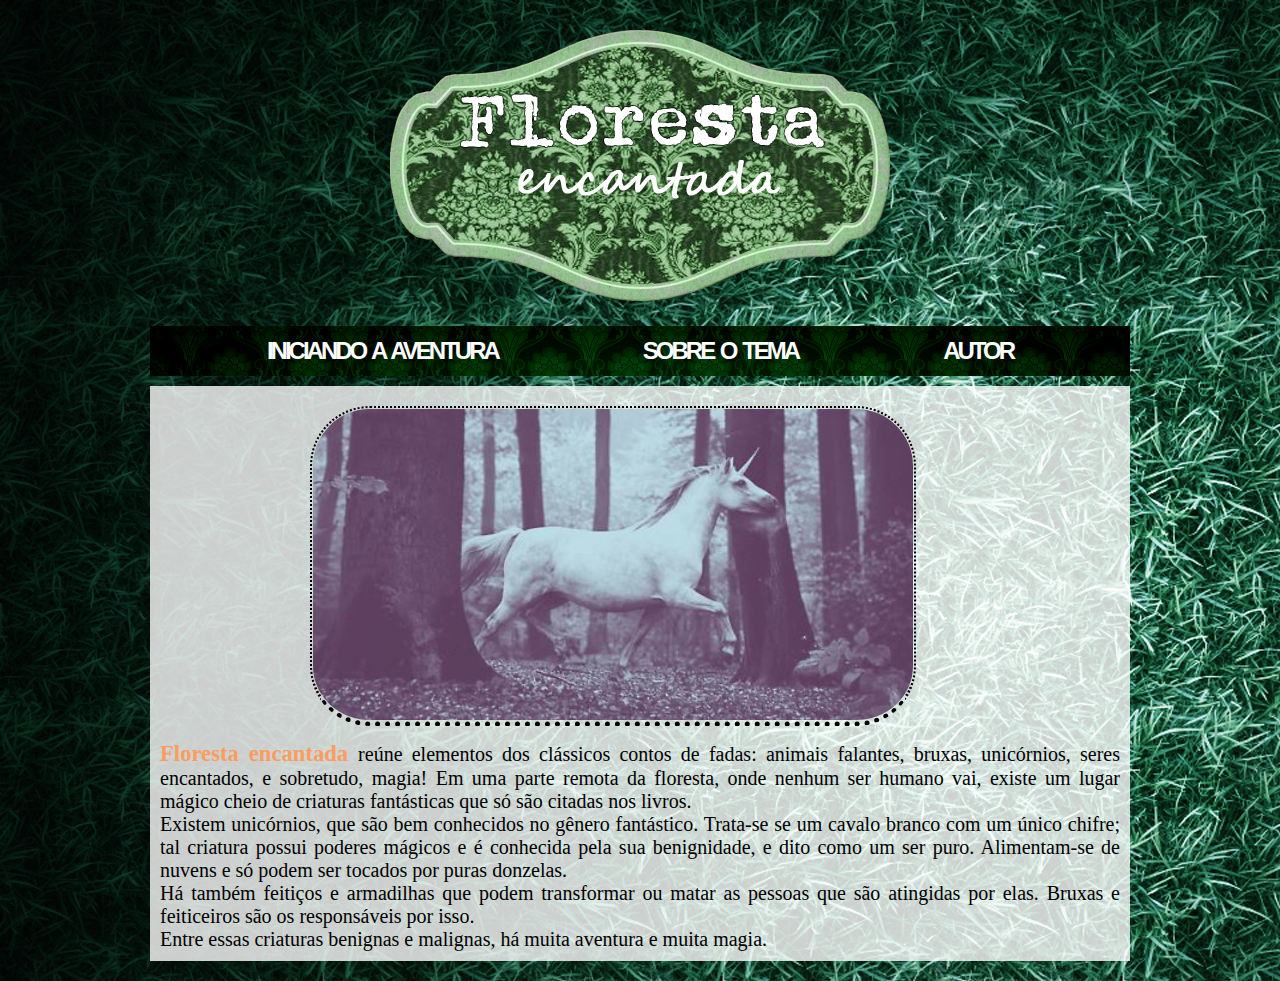
<file: sobre.html>
<!DOCTYPE html>
<html>
    <head>
        <title> Floresta encantada</title>
        <meta charset="UTF-8" />
            <link type="text/css" rel="stylesheet" href="style.css"/>
            <link type="image/png" rel=" shortcut icon" href="favicon.png"/>
    </head>
    <body>
        <div id="site">
            <div id="header">
                        <img src="header.png" />
            </div>
            <div id="menu">
                <ul id="domenu">
                    <li> <a href="index.html"> Iniciando a aventura </a> </li>
                    <li> <a href="sobre.html"> Sobre o tema </a> </li>
                    <li> <a href="autor.html"> Autor </a> </li>
                </ul>
            </div>
            <div id="conteudo">
                <img id="postagem" src="imgsobre.jpg" />
                <p> <b> Floresta encantada </b> reúne elementos dos clássicos contos de fadas: animais falantes, bruxas, unicórnios, seres encantados, e sobretudo, magia! Em uma parte remota da floresta, onde nenhum ser humano vai, existe um lugar mágico cheio de criaturas fantásticas que só são citadas nos livros.</p>
                <p> Existem unicórnios, que são bem conhecidos no gênero fantástico. Trata-se se um cavalo branco com um único chifre; tal criatura possui poderes mágicos e é conhecida pela sua benignidade, e dito como um ser puro. Alimentam-se de nuvens e só podem ser tocados por puras donzelas. </p>
                <p> Há também feitiços e armadilhas que podem transformar ou matar as pessoas que são atingidas por elas. Bruxas e feiticeiros são os responsáveis por isso. </p>
                <p> Entre essas criaturas benignas e malignas, há muita aventura e muita magia. </p>
            </div>
        </div>
    </body>
</html>
</file>
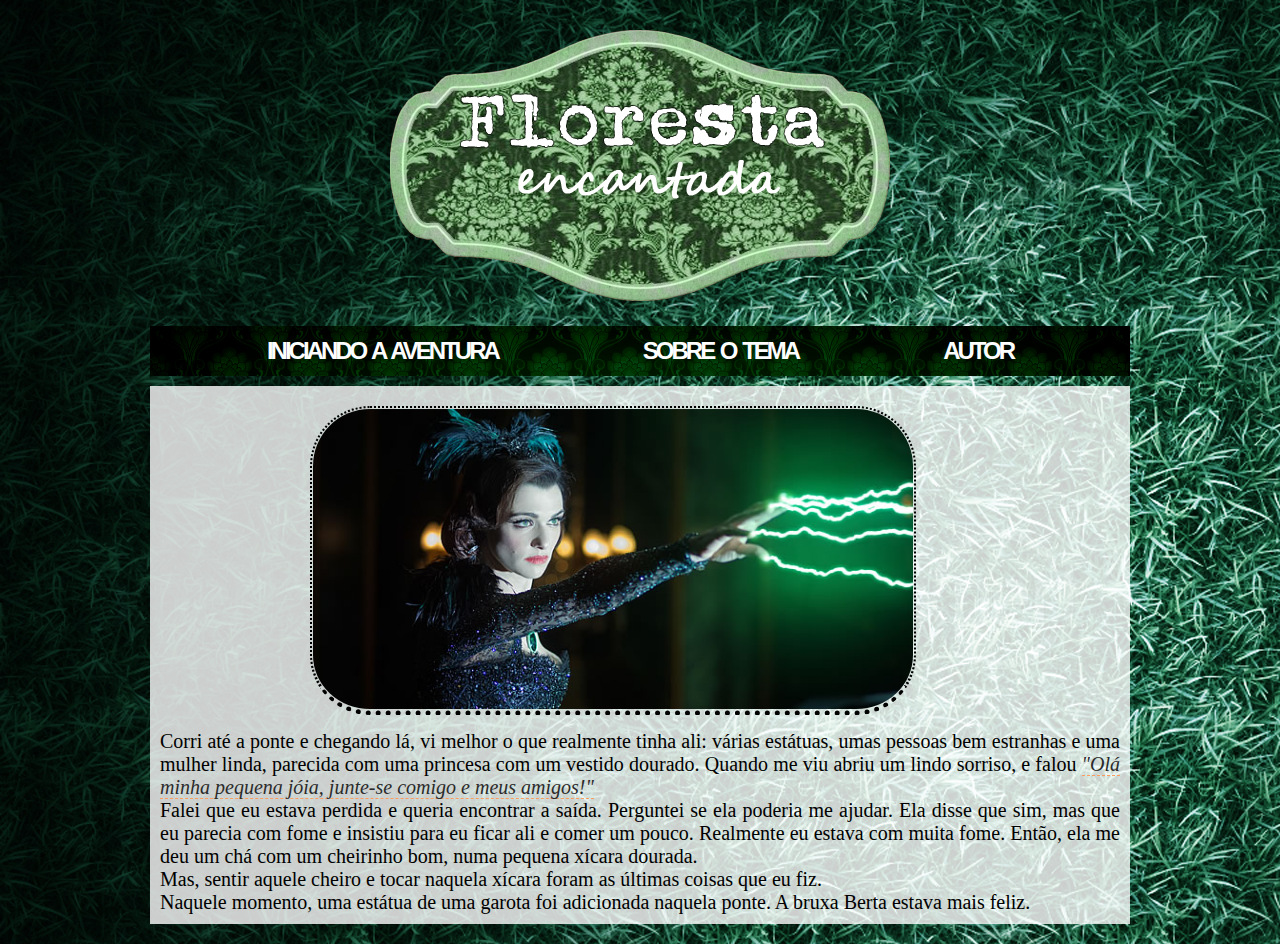
<file: trilha1.html>
﻿<!DOCTYPE html>
<html>
    <head>
        <title> Floresta encantada</title>
        <meta charset="UTF-8" />
            <link type="text/css" rel="stylesheet" href="style.css"/>
            <link type="image/png" rel=" shortcut icon" href="favicon.png"/>
    </head>
    <body>
        <div id="site">
            <div id="header">
                        <img src="header.png" />
            </div>
            <div id="menu">
                <ul id="domenu">
                    <li> <a href="index.html"> Iniciando a aventura </a> </li>
                    <li> <a href="sobre.html"> Sobre o tema </a> </li>
                    <li> <a href="autor.html"> Autor </a> </li>
                </ul>
            </div>
            <div id="conteudo">
                <img id="postagem" src="imgbruxa.jpg" />
                <p> Corri até a ponte e chegando lá, vi melhor o que realmente tinha ali: várias estátuas, umas pessoas bem estranhas e uma mulher linda, parecida com uma princesa com um vestido dourado. Quando me viu abriu um lindo sorriso, e falou <i>"Olá minha pequena jóia, junte-se comigo e meus amigos!"</i> </p> 
                <p> Falei que eu estava perdida e queria encontrar a saída. Perguntei se ela poderia me ajudar. Ela disse que sim, mas que eu parecia com fome e insistiu para eu ficar ali e comer um pouco. Realmente eu estava com muita fome. Então, ela me deu um chá com um cheirinho bom, numa pequena xícara dourada. </p>
                <p> Mas, sentir aquele cheiro e tocar naquela xícara foram as últimas coisas que eu fiz. </p>
                <p> Naquele momento, uma estátua de uma garota foi adicionada naquela ponte. A bruxa Berta estava mais feliz. </p>
                
            </div>
        </div>
    </body>
</html>
</file>
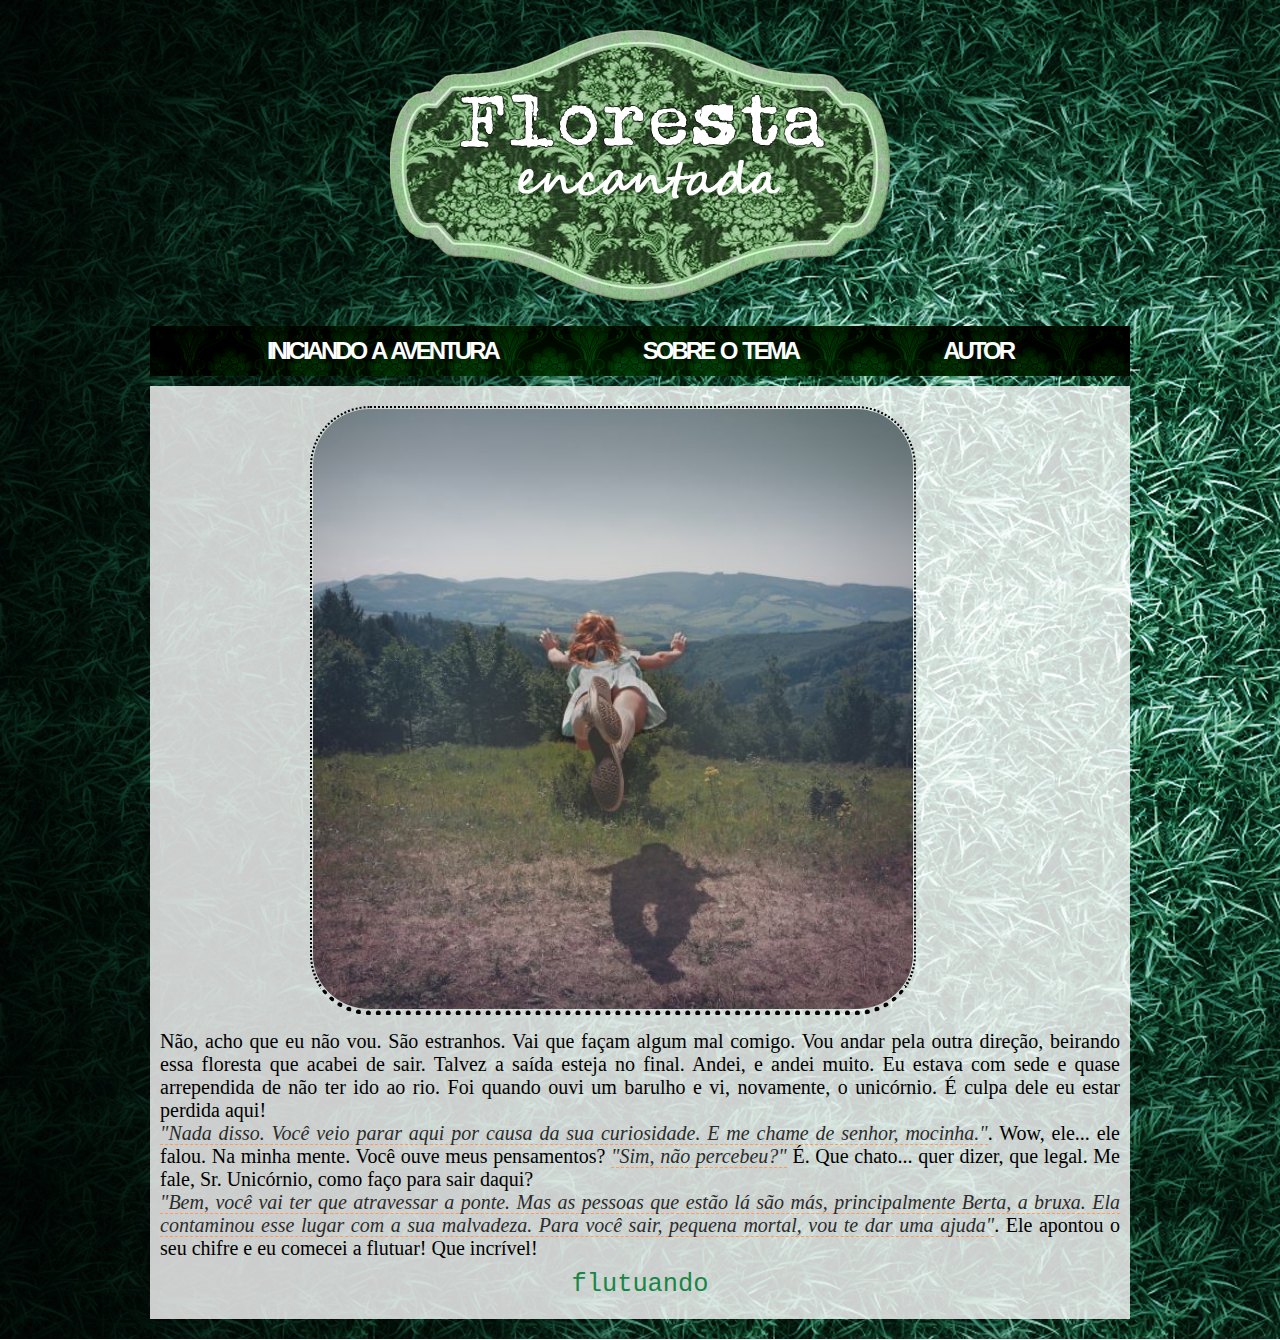
<file: trilha2.html>
﻿<!DOCTYPE html>
<html>
    <head>
        <title> Floresta encantada</title>
        <meta charset="UTF-8" />
            <link type="text/css" rel="stylesheet" href="style.css"/>
            <link type="image/png" rel=" shortcut icon" href="favicon.png"/>
    </head>
    <body>
        <div id="site">
            <div id="header">
                        <img src="header.png" />
            </div>
            <div id="menu">
                <ul id="domenu">
                    <li> <a href="index.html"> Iniciando a aventura </a> </li>
                    <li> <a href="sobre.html"> Sobre o tema </a> </li>
                    <li> <a href="autor.html"> Autor </a> </li>
                </ul>
            </div>
            <div id="conteudo">
                <img id="postagem" src="imgvoar.jpg" />
                <p>Não, acho que eu não vou. São estranhos. Vai que façam algum mal comigo. Vou andar pela outra direção, beirando essa floresta que acabei de sair. Talvez a saída esteja no final. Andei, e andei muito. Eu estava com sede e quase arrependida de não ter ido ao rio. Foi quando ouvi um barulho e vi, novamente, o unicórnio. É culpa dele eu estar perdida aqui! </p>
                <p> <i>"Nada disso. Você veio parar aqui por causa da sua curiosidade. E me chame de senhor, mocinha."</i>. Wow, ele... ele falou. Na minha mente. Você ouve meus pensamentos? <i>"Sim, não percebeu?"</i> É. Que chato... quer dizer, que legal. Me fale, Sr. Unicórnio, como faço para sair daqui? </p>
                <p> <i>"Bem, você vai ter que atravessar a ponte. Mas as pessoas que estão lá são más, principalmente Berta, a bruxa. Ela contaminou esse lugar com a sua malvadeza. Para você sair, pequena mortal, vou te dar uma ajuda"</i>. Ele apontou o seu chifre e eu comecei a flutuar! Que incrível! </p>
                
                <p class="comandos"> <a href="finalfeliz2.html"> Flutuando </a></p>
            </div>
        </div>
    </body>
</html>
</file>
<file: style.css>
﻿/* css */
* {
    margin: 0px;
    padding: 0px;
    }
body {

    background: url("background_principal.jpg");
    background-repeat: left; 
    font-size: 15pt;

}

/* Imagens das postagens */
img#postagem {    
    text-align: center;
    width: 600px;
    margin: 10px 150px 10px 150px; 
    padding: 1px;
    border-radius: 60px;
    border-style: dotted;
    border-width: 2px 2px 5px 2px ;
    border-color: #000;

}

div {
    border-width: 0px;
    border-color: #fff;
    border-style: solid;
    margin: 10px;
    padding: 10px;
}
/*Div Geral */
div#site{
    margin: 0px auto;
    width: 1000px;
}
/*Cabeçalho */
div#header{
    text-align: center;
}

/*Menu*/
div#menu {
    background: url("bg_menu.png");
    text-align: center;


    
}
div#conteudo{
    background-color: rgba(500, 500, 500, 0.8);
    /*opacity: 0.8;*/
    font-family: Palatino Linotype;
    text-align: justify;

    
    
}

ul#domenu li{
    list-style: none;
    display: inline-block;
    margin: 0px 60px 0px 60px;
    padding: 1px 10px 1px 10px;
    font-family: "Tahoma", sans-serif;
    font-size: 18pt;
    font-weight: bold;
    letter-spacing: -3px;
    word-spacing: 3px;
    text-transform: uppercase;


}



ul#domenu li a:link{ /* tem que ser igual o visited*/
    text-decoration: none;
    color: #fff;

    
}
ul#domenu li a:hover{ /*tem que ser igual o active */
    border-bottom: 5px dotted #fc8d5f;
    
} 
ul #domenu li a:active{
    border-bottom: 5px dotted #fc9d5f;
}
ul#domenu li a:visited{
    text-decoration: none;
    color: #fff;

    }

    

b {
    color: #fc9d5f;
    font-size: 17pt;
}
b:hover{ 
    color: #04803E;
    transition-duration: 1s;
}
i {
    border-bottom: dashed 1px #fc9d5f;
    text-decoration: none;
    color: #2B2B2B;
    
    
}
/*Links das opções */
p.comandos {
    text-align: center;
    padding: 5px;
    margin: 5px 20px 5px 20px;
    font-family: Monospace;
    }
p.comandos a:link{ /* tem que ser igual o visited */
    text-align: center;
    font-size: 19pt;
    text-transform: lowercase;
    color: #178646;
    text-decoration: none;
    

}
p.comandos a:hover{ /* tem que ser igual o active */
    font-weight: bold;
    letter-spacing: 5px;
    transition-duration: 1s;
    border: 3px ;
    border-color: #fc9d5f;
    border-style: dotted;
    box-shadow: 5px 5px 5px 1px #888888;
    }
p.comandos a:visited{
    text-align: center;
    font-size: 19pt;
    text-transform: lowercase;
    color: #178646;
    text-decoration: none;
}
p.comandos a:active{
    font-weight: bold;
    letter-spacing: 5px;
    transition-duration: 1s;
    border: 3px ;
    border-color: #fc9d5f;
    border-style: dotted;
    box-shadow: 5px 5px 5px 1px #888888;
}
</file>
